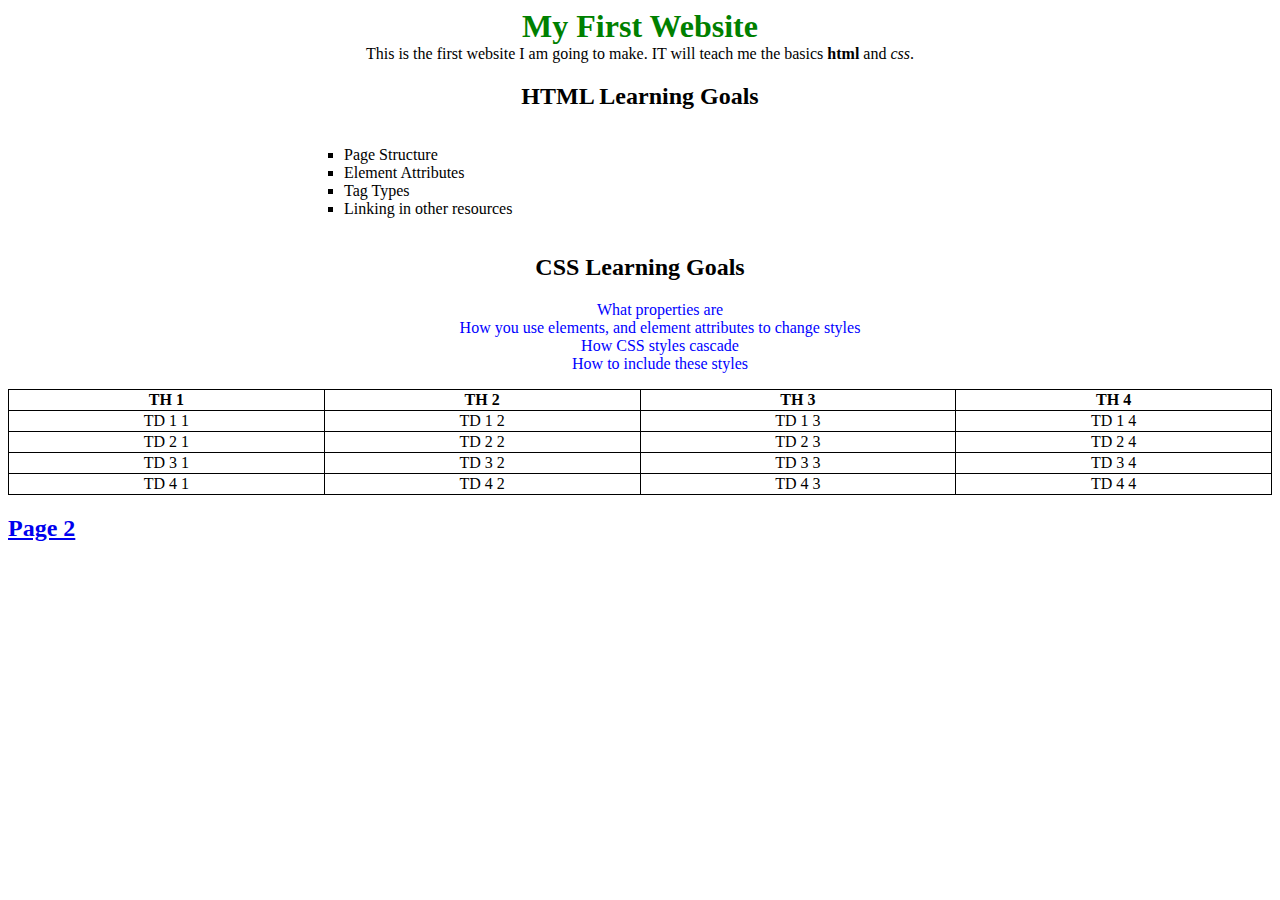
<file: index.html>
<!DOCTYPE html>
<html>
<head>
    <meta charset="UTF-8">
    <title>Demo Project</title>
    <link rel="stylesheet" href="./styles/styles.css">
</head>
<body>
     <h1 class="center">My First Website</h1>
     <p class="center">
         This is the first website I am going to make. IT will teach me the basics
     <strong>html</strong> and <em>css</em>.
     </p>

<div class="center">
    <h2>HTML Learning Goals</h2>
    <ul class="center-list">
        <li class="html-list">Page Structure</li>
        <li class="html-list">Element Attributes</li>
        <li class="html-list">Tag Types</li>
        <li class="html-list">Linking in other resources</li>
    </ul>
</div>
<div class="center">
    <h2>CSS Learning Goals</h2>
    <ul>
        <li class="css-list">What properties are</li>
        <li class="css-list">How you use elements, and element attributes to change styles</li>
        <li class="css-list">How CSS styles cascade</li>
        <li class="css-list">How to include these styles</li>
    </ul>
</div>
<table class="center">
    <tr>
        <th>TH 1</th>
        <th>TH 2</th>
        <th>TH 3</th>
        <th>TH 4</th>
    </tr>
    <tr>
        <td>TD 1 1</td>
        <td>TD 1 2</td>
        <td>TD 1 3</td>
        <td>TD 1 4</td>
    </tr>
    <tr>
        <td>TD 2 1</td>
        <td>TD 2 2</td>
        <td>TD 2 3</td>
        <td>TD 2 4</td>
    </tr>
    <tr>
        <td>TD 3 1</td>
        <td>TD 3 2</td>
        <td>TD 3 3</td>
        <td>TD 3 4</td>
    </tr>
    <tr>
        <td>TD 4 1</td>
        <td>TD 4 2</td>
        <td>TD 4 3</td>
        <td>TD 4 4</td>
</tr>
    </table>
<h2><a href="./page2.html">Page 2</a></h2>
</body>
</html>
</file>
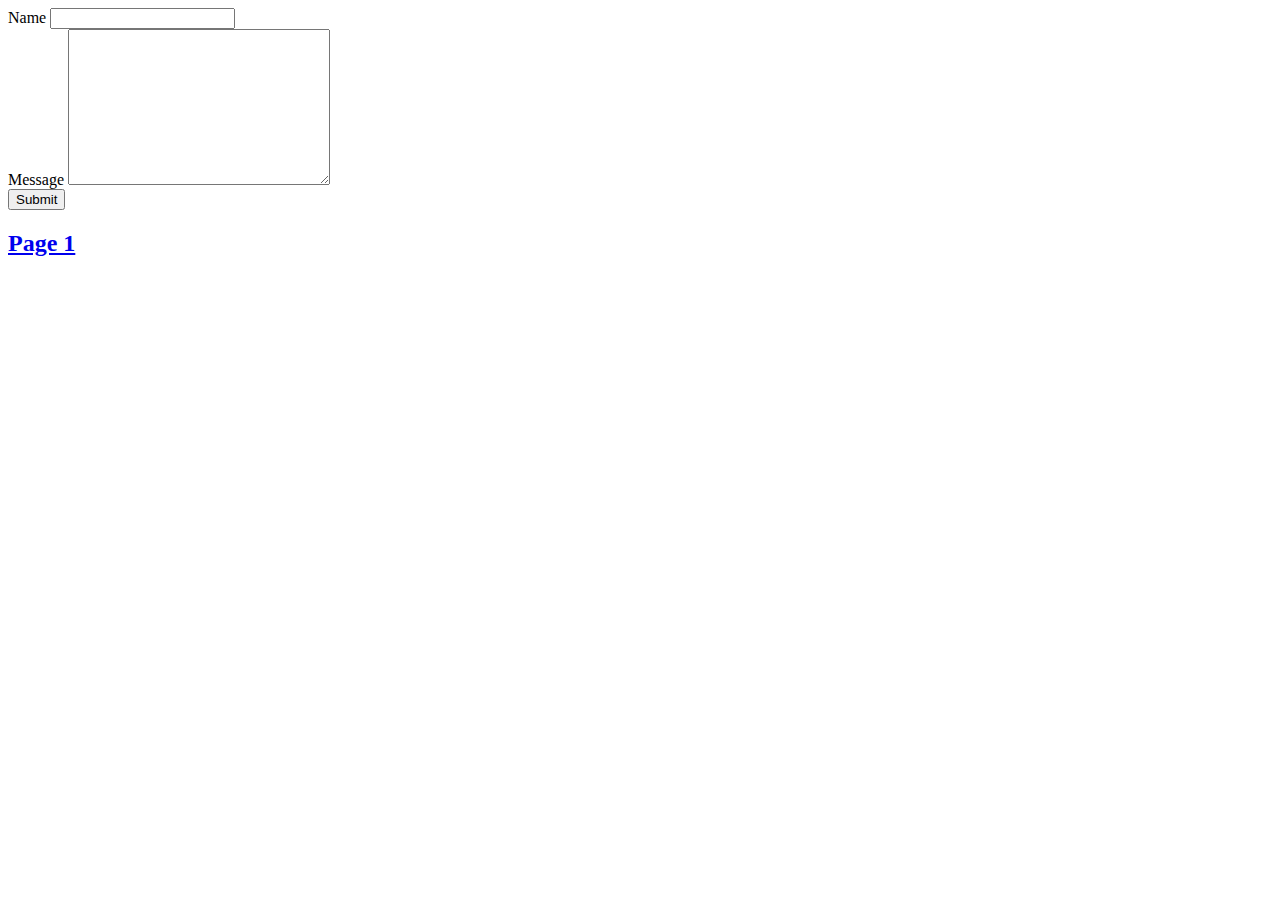
<file: page2.html>
<!DOCTYPE html>
<html lang="en">
<head>
    <meta charset="UTF-8">
    <title>Page 2</title>
    <link rel="stylesheet" href="./styles/styles.css">
</head>
<body>
     <form action="#">
         <div>
             <label for="name">Name</label>
             <input type="text" name="name" id="name">
         </div>
         <div>
             <label for="message">Message</label>
             <textarea name="message" id="message" cols="30" rows="10"></textarea>
         </div>
         <div>
             <button type="submit">Submit</button>
         </div>
     </form>
<h2><a href="index.html">Page 1</a></h2>
</body>
</html>
</file>
<file: styles/styles.css>
h1 {
    color: green;
}

li {
    list-style: none;
}

table {
    border-collapse: collapse;
}

table, td, th {
    border: 1px solid black;
}

.html-list {
    list-style-type: square;
}

.css-list {
    color: blue;
}

.center {
    width: 100%;
    margin: auto;
    text-align: center;
}

.center-list {
    width: 50%;
    list-style-position: inside;
    text-align: left;
    display: inline-block;
}

input, label, textarea {
    display: block
    margin-top: .3em;
}
</file>
